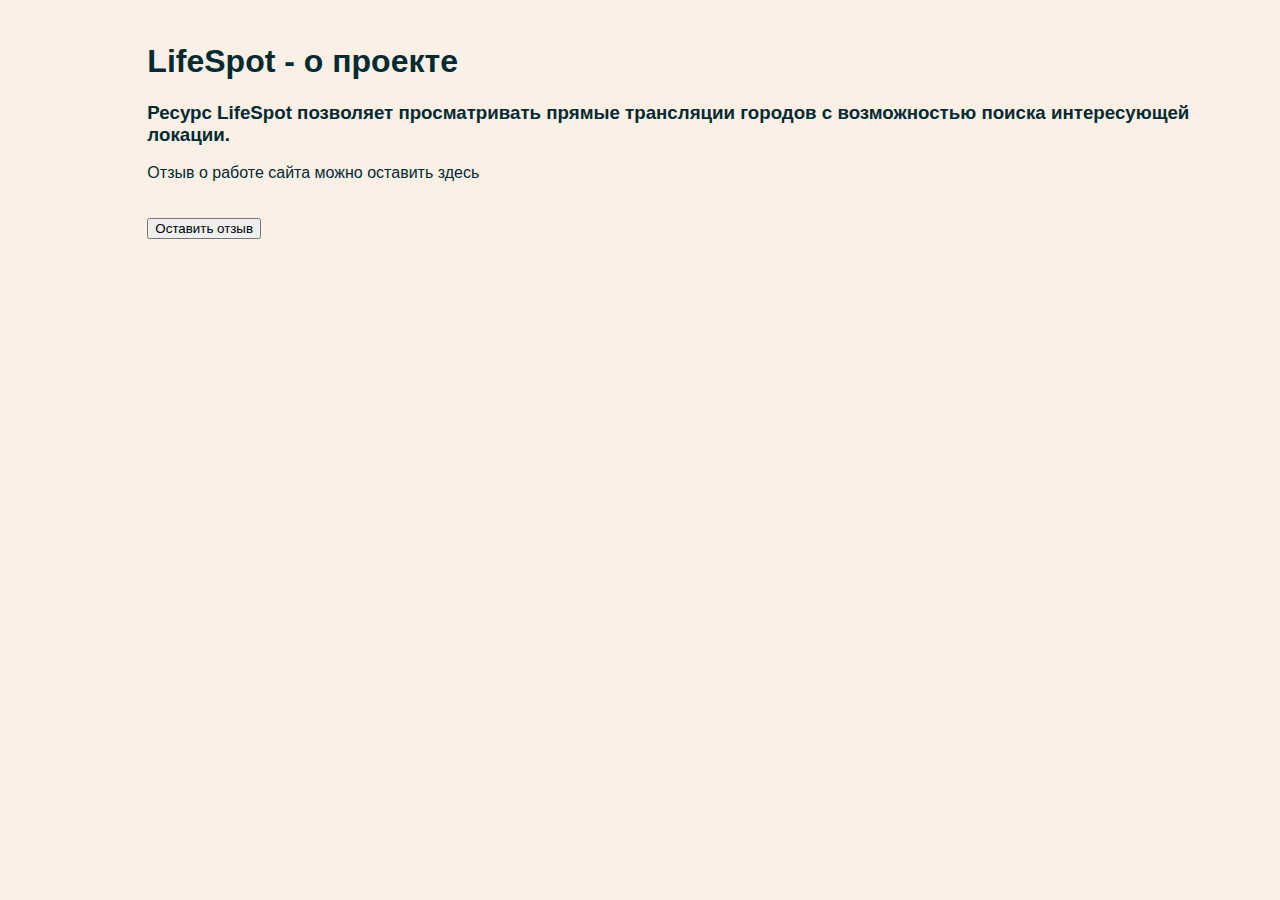
<file: Views/about.html>
<!DOCTYPE html>
<html lang="en">
<head>
    <meta charset="UTF-8">
    <title>LifeSpot</title>
    <link href="../Static/CSS/index.css" rel="stylesheet" type="text/css">
    <script src="../Static/JS/about.js"></script>

</head>

<body>
    <!--Блок основной страницы-->

    <header id="header-index">
        <h1>LifeSpot - о проекте</h1>
        <h3>Ресурс LifeSpot позволяет просматривать прямые трансляции городов с возможностью поиска интересующей локации. </h3>
        <p>Отзыв о работе сайта можно оставить здесь</p>
    </header>

    <div class="reviews">
        <div class="review-button">
            <button onclick="addComment()">Оставить отзыв</button>
        </div>
    </div>
    <!--SLIDER-->
    <!--SIDEBAR-->
    <!--FOOTER-->
</body>
</html>
</file>
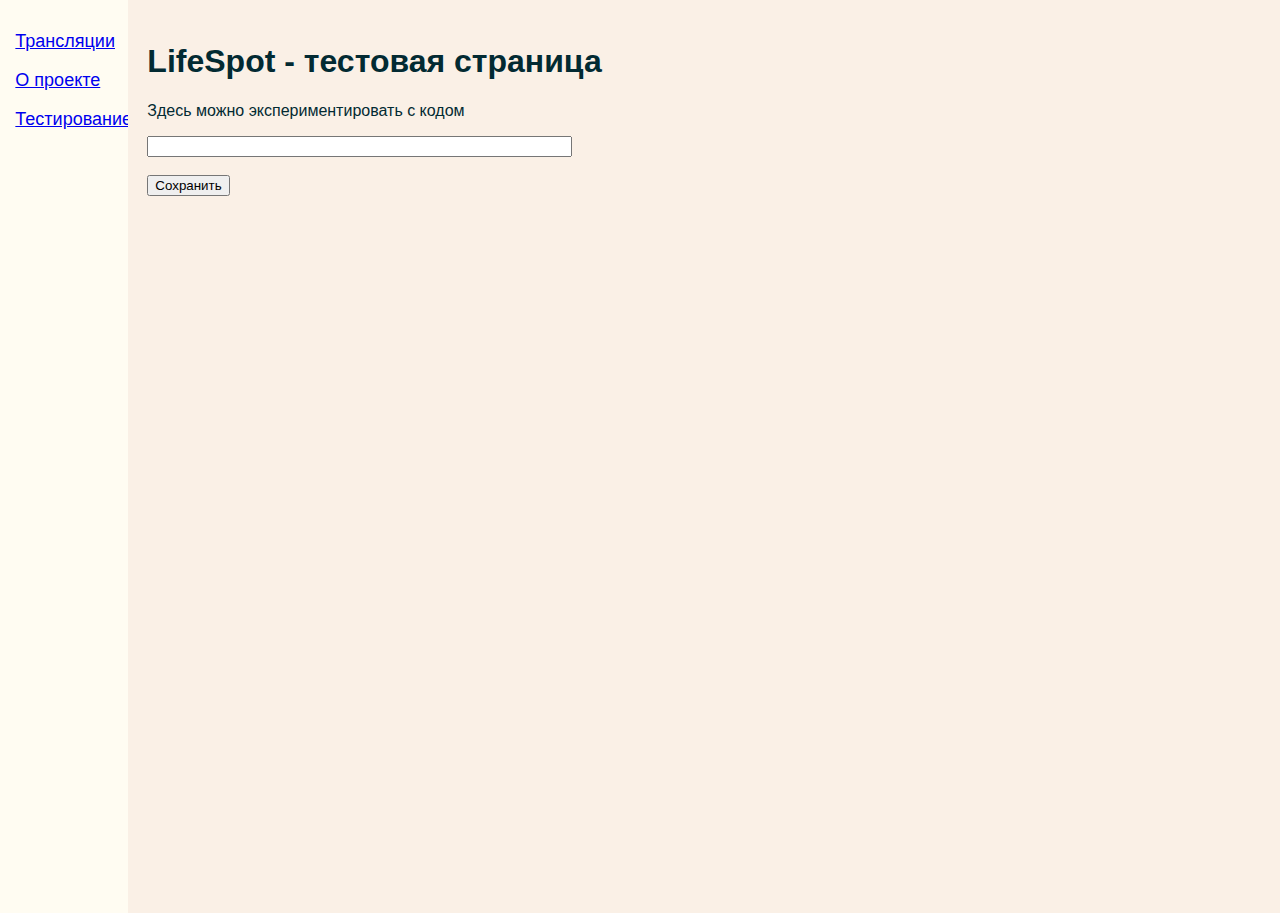
<file: Views/testing.html>
<!DOCTYPE html>
<html lang="en">
<head>
    <meta charset="UTF-8">
    <title>LifeSpot</title>
    <link href="../Static/CSS/index.css" rel="stylesheet" type="text/css">
    <script defer src="../Static/JS/testing.js"></script>

</head>

<!--SIDEBAR-->
<body>
    <aside id="sidebar">
        <div class="navbar">
            <a href="/"><p>Трансляции</p></a>
            <a href="/"><p>О проекте</p></a>
            <a href="/testing"><p>Тестирование</p></a>
        </div>

    </aside>

    <header id="header-index">
        <h1>LifeSpot - тестовая страница</h1>
        <p>Здесь можно экспериментировать с кодом</p>
        <input type="text" oninput="" size=50%>
        <br><br>
        <!-- Добавляем кнопку и вызов обработчика -->
        <button onclick="saveInput()">Сохранить</button>
    </header>
</body>
<!--FOOTER-->
</html>
</file>
<file: Static/CSS/index.css>
/* Свойства стиля элемента. Подробнее о них в модуле по CSS */
.bordered {
    border: 2px solid black;
    background-color: azure;
    padding: 10px;
}
/* Простые селекторы*/
.video-container {
    display: inline-block;
    padding-left: 1%;
    padding-top: 1%;
}

.navbar {
    color: #cde402;
    padding-left: 12%;
}

    .navbar p:hover {
        background: #5966fa;
    }

/*Глобальные стили для хедеров на всём сайте*/
header {
    
    color: #022A32;
    padding-left: 1%;
    padding-top: 1.2%;
}
/*Стиль хедера для главной страницы имеет приоритет,
так как используется селектор по идентификатору*/
#header-index {
    color: #022A32;
}

#searchBar {
    margin-bottom: 20px;
}

    #searchBar:focus {
        background-color: #fffcf2;
        border: solid 3px #5966fa;
    }


aside {
    height: 100%; /* Высота в полный размер. Этот параметр можно убрать, если вы хотите выставлять высоту автоматически */
    width: 10%;
    position: absolute; /* Фиксированная позиция сайд-бара. Так он будет оставаться на месте при скроллинге */
    z-index: 1; /* Сайд-бар будет поверх остальных элементов */
    top: 0; /* Сайдбар будет в самой верхней части страницы */
    left: 0;
    background-color: #fffcf2; /* Светлый цвет фона (задан в виде кода) */
    overflow-x: hidden; /* Отключаем горизонтальную прокрутку */
    padding-top: 1%;
    font-size: large;
}

body {
    padding-left: 10%;
    background-color: #bafbff;
}
/* Комбинированный селектор - применяется ко всем элементам */
header, .footer, aside, body, .navbar, .video-container {
    font-family: "Helvetica 65 Medium", sans-serif;
}

header, footer, body {
    background-color: linen;
}

.footer {
    display: inline-block;
    position: absolute;
    bottom: 0;
    font-size: medium;
    color: dimgrey;
    line-height: 66%;
    padding-left: 1%;
}
.review-container, .review-button {
    display: inline-block;
    margin-top: 0.5em;
    padding-left: 1%;
    padding-top: 1%;
}
.review-text {
    display: block;
    margin-top: 0.5em;
    padding-left: 1%;
    padding-top: 1%;
}

/* Стиль для комментария*/
.commit-text p {
    margin: 0.5em;
}

/* Внешняя граница слайдера */
.slide {
    position: absolute;
    margin-top: 10px;
    padding: 10px;
    display: block;
    float: left;
    box-shadow: 5px 5px 5px #e3e3e3;
    background-color: white;
}

/* Содержит картинку */
.slide-content {
    position: relative;

}

/* Точки индикаторы выбора картинки*/
.point {
    position: absolute;
    left: 45%;
    top: 90%;
}

/* Точка */
.circle {
    width: 20px;
    height: 20px;
    border-radius: 50%;
    background-color: lightgray;
    display: inline-block;
    opacity: 0.5;
}

/* Внутренняя граница слайдера */
.slide-border {
    overflow: hidden;
}

/* Кнопки слайдера */
.slide-button {
    position: absolute;
    top: 180px;
    background-color: darkgray;
    opacity: 0.5;
    height: 60px;
    width: 100px;
    transition: opacity 0.5s;
    text-align: center;
    vertical-align: middle;
    line-height: 60px;
    font-size: 50px;
    font-weight: bolder;
    z-index: 10;
}

    .slide-button.left {
        left: 7px;
    }

    .slide-button.right {
        left: 89.5%;
    }

    .slide-button:hover {
        opacity: 0.7;
    }
</file>
